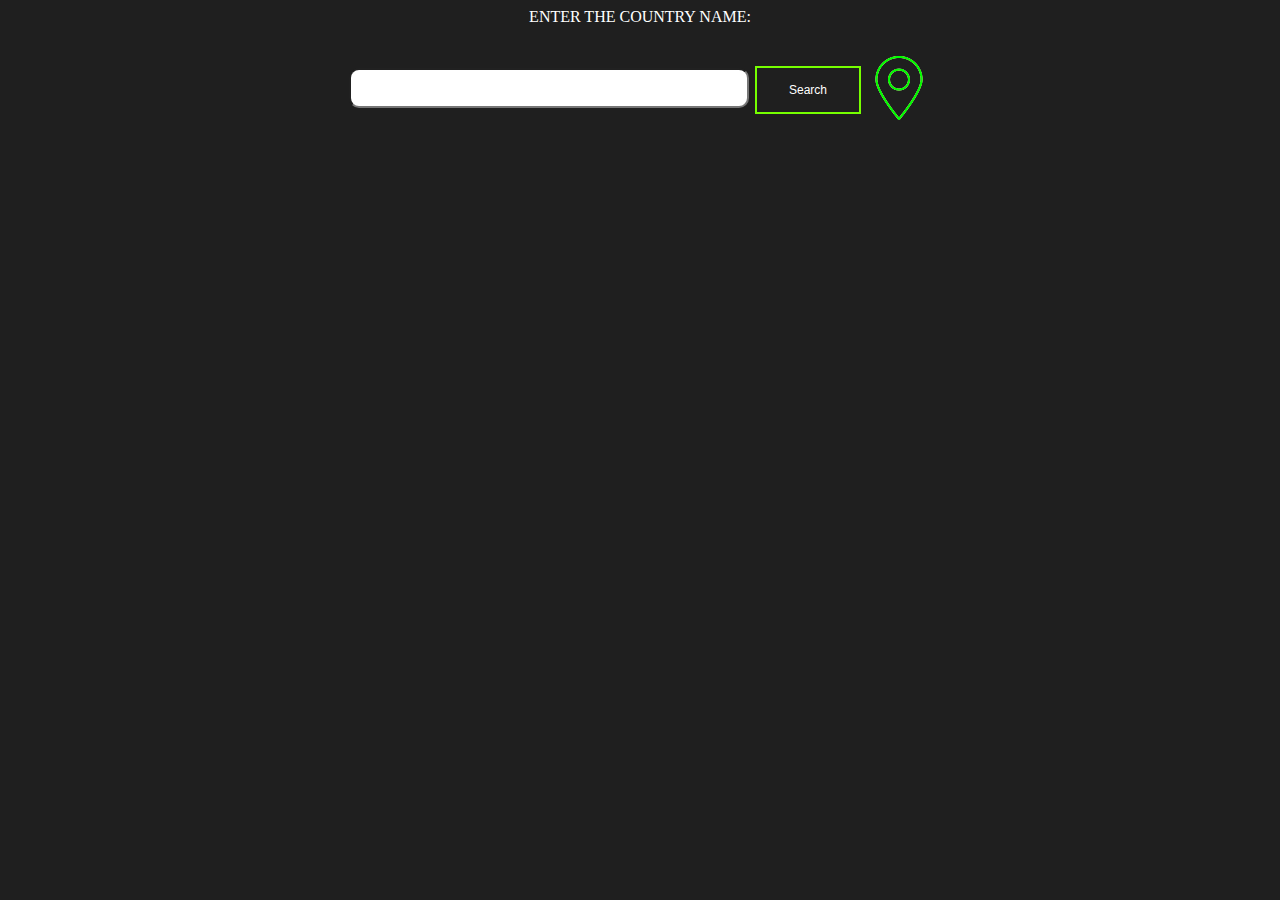
<file: index.html>
<!DOCTYPE html>
<head>
  <link rel="stylesheet" href="css/index.css">
  <script type="text/javascript" src="js/index.js"></script>
  <title>Country Info</title>
</head>
<body>
<div align="center">
ENTER THE COUNTRY NAME:<br>
<div class="roger">
<input type="search" name="search" id="search" onkeypress="a(event)">
<button type="search" onclick="getDat()" id="submit" >Search</button>
<div class="btn">
<input type="image" src="assets/loc.png" onclick="currLoc()"> <span class="tool">Click to get results based on your country name</span>
</div>
</div>
</div>
<div id="scrolling-wrapper">

</div>
</body>
</html>
</file>
<file: css/index.css>
body{
  background-color: #1f1f1f;
  color: #FFFFFF;
}
header{
  margin: auto;
}
button{
  background-color: #1f1f1f;
  border: 2px solid #76FF00;
  color: white;
  padding: 15px 32px;
  text-align: center;
  text-decoration: none;
  display: inline-block;
  font-size: 12px;
  margin: 4px 2px;
  cursor: pointer;
}
button:hover{
  background-color: #FFFFFF;
  border: 2px solid #000000;
  color: #1f1f1f;
  padding: 15px 32px;
  text-align: center;
  text-decoration: bold;
  display: inline-block;
  font-size: 12px;
  margin: 4px 2px;
  cursor: pointer;
}
#search{
  width: 400px;
  height: 40px;
  border-radius: 10px;
  font-size: 18px;
}
.btn{
  position: relative;
  display: inline-block;
  width: 32;
  height: 32;
  vertical-align: middle;
}
.btn .tool {
  visibility: hidden;
  width: 220px;
  background-color: #1f1f1f;
  color: #fff;
  text-align: center;
  border-radius: 6px;
  padding: 5px 0;
  position: absolute;
  z-index: 1;
  top: -5px;
  left: 105%;
}
.btn .tool::after {
  content: "";
  position: absolute;
  top: 100%;
  left: 50%;
  margin-left: -5px;
}

.btn:hover .tool {
  visibility: visible;
  opacity: 1;
}
.card{
  box-shadow: 0 4px 8px 0 rgba(0,0,0,0.8);
  transition: 0.3s;
  width: 190px;
  height: 260px;
}
.card:hover {
  box-shadow: 0 8px 16px 0 rgba(0,0,0,0.8);
}
.column {
  margin-left:5px;
  float: left;
  width: 200px;
  height: 270px;
}
.row:after {
  content: "";
  display: table;
  clear: both;
}
.container{
  margin-left: 10px;
}
.roger{
  margin-top: 30px;
}
</file>
